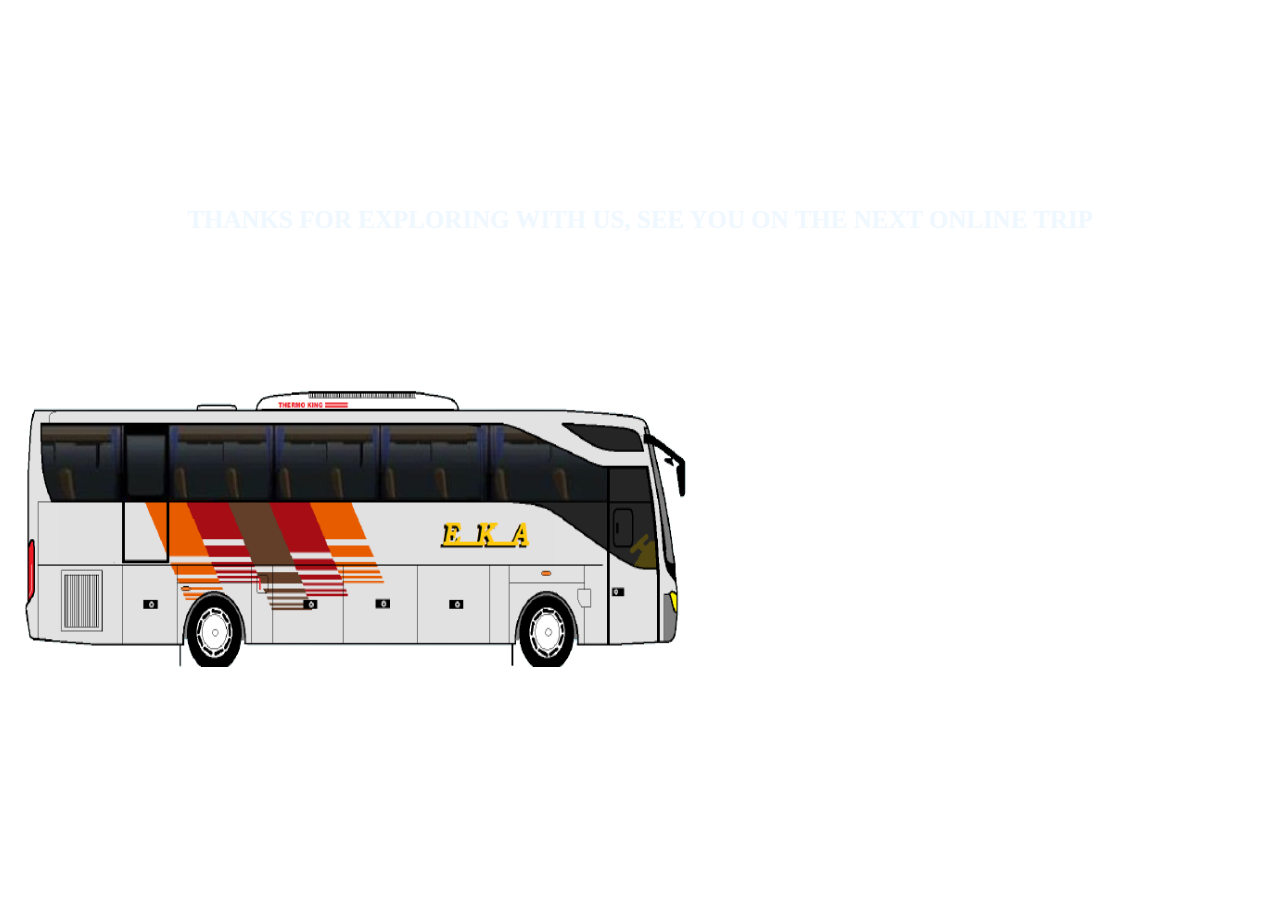
<file: akhir.html>
<!DOCTYPE html>
<html>
<head>
	<title>akhir</title>
	<style>
        body{
            background-image: url(https://www.wallpapertip.com/wmimgs/182-1822070_pemandangan-alam-indonesia-hd.jpg);
            background-size: cover;
            align-content: center;
        }
        h3{
        	text-align: center;
        	font-size: 25px;
        	font-family: cursive;
        	font-weight: bold;
        	color: aliceblue;
        }
        div img{
            width: 700px;
            height: 300px;
            position: relative;
            animation-name: example;
            animation-duration: 4s;
            animation-iteration-count: infinite;
        }
        @keyframes example {
            0%   {left:0px; top:0px;}
            25%  {left:500px; top:0px;}
            50%  {left:500px; top:0px;}
            75%  {left:0px; top:0px;}
            100% {left:0px; top:0px;}
        }
        div p{
            font-family: fantasy;
            font-size: 30px;
            text-align: center;
        }
        .glow {
            font-size: 80px;
            color: #fff;
            text-align: center;
            animation: glow 5s ease-in-out infinite alternate;
        }
        @-webkit-keyframes glow{
            from {
                text-shadow: 0 0 10px #fff, 0 0 20px #fff, 0 0 30px 3, 0 0 40px #dfb11c, 0 0 50px #f7e707, 0 0 60px #eede05, 0 0 70px #e60073;
            }
        
            to {
                text-shadow: 0 0 20px #fff, 0 0 30px #5f02f3, 0 0 40px #f57a07, 0 0 50px #f37107, 0 0 60px #d83e0f, 0 0 70px #f08102, 0 0 80px #7c057c;
            }
        }

    </style>
</head>
<body>
	<div class="bus">
        <h1 class="glow">FINISH!!!!</h1>     
        <h3>THANKS FOR EXPLORING WITH US, SEE YOU ON THE NEXT ONLINE TRIP</h3>
	<br><br><br><br><br><br>
        <img src="bus-removebg-preview2.png">
    </div>

</body>
</html>
</file>
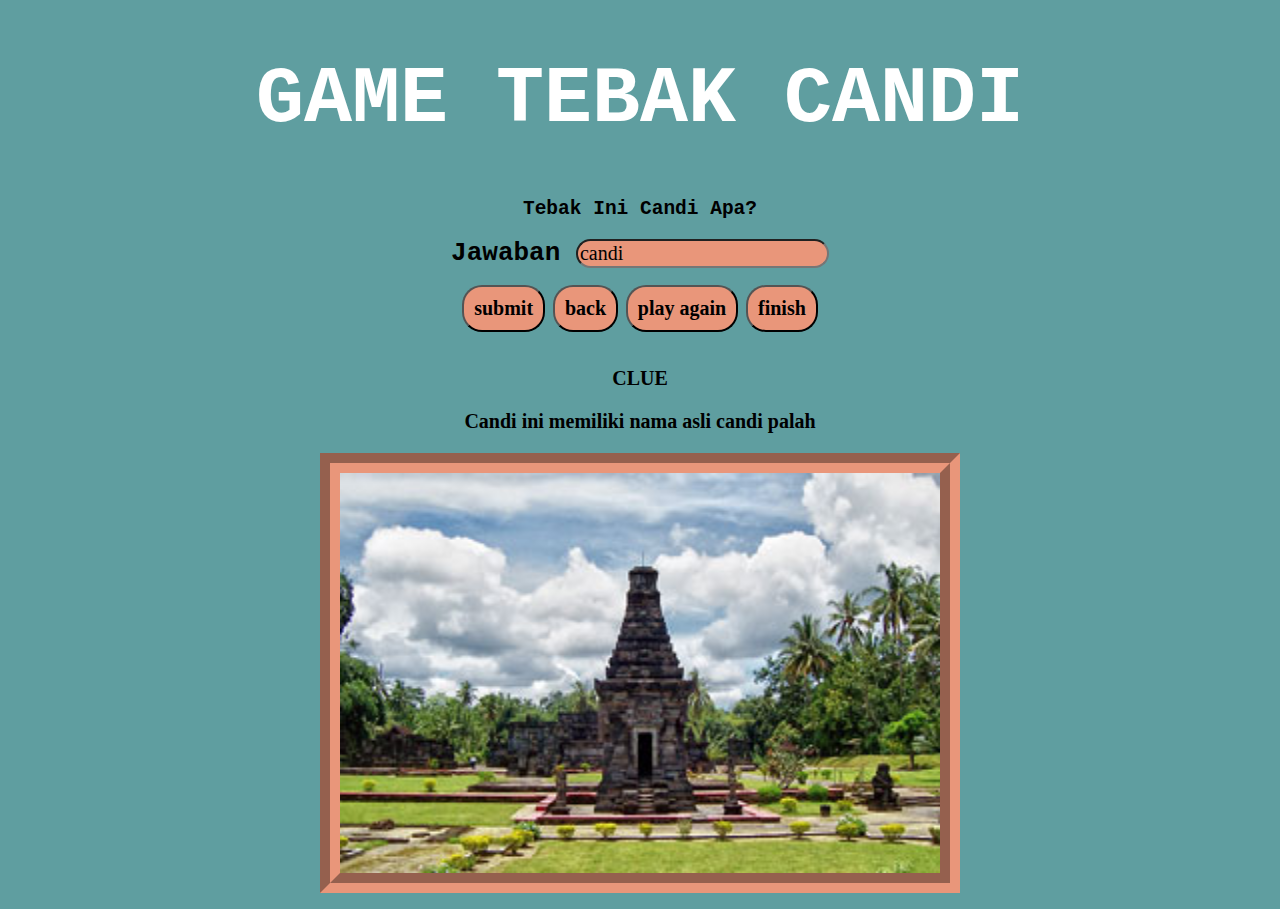
<file: game finish.html>
<!DOCTYPE html>
<html>
<head>
  <title>game</title>
  <style>      
    body{
        background-color:#5F9EA0 ;
        font-family: monospace;
        text-align: center;
    }
    img{
        width: 600px;
        height: 400px;
        text-align: center;
	border:darksalmon;
        border-style:groove ;
        border-width: 20px;
    }
    button{
        background-color: #E9967A;
        font-family: cursive;
        font-size: 20px;
        border-radius: 20px;
        padding: 10px;
    }
    .glow {
        font-size: 80px;
        color: #fff;
        text-align: center;
        animation: glow 5s ease-in-out infinite alternate;
    }
    @-webkit-keyframes glow{
        from {
            text-shadow: 0 0 10px #fff, 0 0 20px #fff, 0 0 30px 3, 0 0 40px #dfb11c, 0 0 50px #f7e707, 0 0 60px #eede05, 0 0 70px #e60073;
            }
                
        to {
            text-shadow: 0 0 20px #fff, 0 0 30px #85ec0f, 0 0 40px #0fe20f, 0 0 50px #14ec01, 0 0 60px #65ff0c, 0 0 70px #15fc34, 0 0 80px #39a108;
            }
        }
	p{
    	font-family: cursive;
    	font-size: 20px;
    	text-align: center;
    }

    h3{
    	font-size: 40px;
        color: #fff;
        text-align: center;
        animation: glow 5s ease-in-out infinite alternate;
    }
    @-webkit-keyframes h3{
        from {
        text-shadow: 0 0 10px #fff, 0 0 20px #fff, 0 0 30px 3, 0 0 40px #dfb11c, 0 0 50px #f7e707, 0 0 60px #eede05, 0 0 70px #e60073;
       }
        
  to {
      text-shadow: 0 0 20px #fff, 0 0 30px #5f02f3, 0 0 40px #f57a07, 0 0 50px #f37107, 0 0 60px #d83e0f, 0 0 70px #f08102, 0 0 80px #7c057c;
      }
        }
  </style>
</head>
<body>  
<h1 class="glow">GAME TEBAK CANDI</h1>
<h2>Tebak Ini Candi Apa?</h2>
  <h1>Jawaban <input value="candi" type="text" name="pil" id="Jawaban" style="background-color:#E9967A; font-family: cursive; font-size:20px;border-radius: 20px;"></h1>
	<button onclick="jawab()"><b>submit</b></button>
  <button><a href="index.html" style="text-decoration: none; color: black;"><b>back</b></a></button>
  <button><a href="game finish.html" style="text-decoration: none;color: black;"><b>play again<b></a></button>
<button><a href="akhir.html" style="text-decoration: none; color: black;"><b>finish</b></a></button>	  
<div class="result"></div>
<br>
</body>
  <script type="text/javascript">
		var comp = Math.random()
		if (comp < 0.066) {
			comp = "candi prambanan"
			document.write("<p>CLUE")
			document.write("<p>Candi ini memiliki cerita yang sangat melegenda</p>")
			document.write("<img src= prambanan2.jpg>")
		}
		else if (comp >= 0.066 && comp < 0.132) {
			comp = "candi dieng"
			document.write("<p>CLUE")
			document.write("<p>Bangunan candi ini berasal dari kerajaan kalingga</p>")
			document.write("<img src= dieng1.jpg>")
		}
		else if (comp >= 0.132 && comp < 0.198) {
			comp = "candi gedong songo"
			document.write("<p>CLUE")
			document.write("<p>Candi ini berada di lereng gunung ungaran</p>")
			document.write("<img src= Gedongsongo.jpg>")
		}
		else if (comp >= 0.198 && comp < 0.264) {
			comp = "candi sukuh"
			document.write("<p>CLUE")
			document.write("<p>Candi ini berada di karanganyar, jawa tengah</p>")
			document.write("<img src= sukuh1.jpg>")
		}
		else if (comp >= 0.264 && comp < 0.33) {
			comp = "candi cetho"
			document.write("<p>CLUE")
			document.write("<p>Candi ini berada di lereng gunung lawu</p>")
			document.write("<img src= cetho1.jfif>")
		}
		else if (comp >= 0.33 && comp < 0.396) {
			comp = "candi penataran"
			document.write("<p>CLUE")
			document.write("<p>Candi ini memiliki nama asli candi palah</p>")
			document.write("<img src= penataran1.jpg>")
		}
		else if (comp >= 0.396 && comp < 0.462) {
			comp = "candi borobudur"
			document.write("<p>CLUE")
			document.write("<p>Candi ini merupakan candi terbesar di dunia</p>")
			document.write("<img src= borobudur1.jpeg>")
		}
		else if (comp >= 0.462 && comp < 0.528) {
			comp = "candi kalasan"
			document.write("<p>CLUE")
			document.write("<p>Candi ini hanya berjarak 2 km dari candi prambanan</p>")
			document.write("<img src= kalasan1.jpg>")
		}
		else if (comp >= 0.528 && comp < 0.594) {
			comp = "candi mendut"
			document.write("<p>CLUE")
			document.write("<p>Candi ini hanya berjarak 3 km dari candi borobudur</p>")
			document.write("<img src= mendut1.jpg>")
		}
		else if (comp >= 0.594 && comp < 0.66) {
			comp = "candi pawon"
			document.write("<p>CLUE")
			document.write("<p>Candi ini berada di antara candi mendut dan candi borobudur</p>")
			document.write("<img src= pawon1.jpg>")
		}
		else if (comp >= 0.66 && comp < 0.726) {
			comp = "candi jabug"
			document.write("<p>CLUE")
			document.write("<p>Candi ini berada di kabupaten probolinggo</p>")
			document.write("<img src= jabug1.jpg>")
		}
		else if (comp >= 0.726 && comp < 0.792) {
			comp = "candi plaosan"
			document.write("<p>CLUE")
			document.write("<p>Candi ini dibangun pada masa kerajaan medang</p>")
			document.write("<img src= plaosan1.jpg>")
		}
		else if (comp >= 0.792 && comp < 0.858) {
			comp = "candi sewu"
			document.write("<p>CLUE")
			document.write("<p>Candi ini lebih tua daripada candi borobudur dan prambanan</p>")
			document.write("<img src= sewu1.jpg>")
		}
		else if (comp >= 0.858 && comp < 0.924) {
			comp = "candi brahu"
			document.write("<p>CLUE")
			document.write("<p>Candi ini terletak di dalam kawasan situs arkeologi Trowulan</p>")
			document.write("<img src= brahu1.jpg>")
		}
		else{
			comp = "candi banyunibo"
			document.write("<p>CLUE")
			document.write("<p>Candi ini berada tidak jauh dari candi ratu boko</p>")
			document.write("<img src= banyunibo1.jpg>")
		}
		console.log(comp)
	  
	  const result = document.querySelector(".result")
	  function jawab(){
	    var pil = document.getElementById("Jawaban").value;
	    if (pil == comp) {
	      result.innerHTML = "<h3>JAWABAN KAMU BENAR</h3>"
	    	return
	    }
	    else{
	      result.innerHTML = "<h3>JAWABAN KAMU SALAH</h3>"
	    	return
	    }
	}
  </script>
</html>
</file>
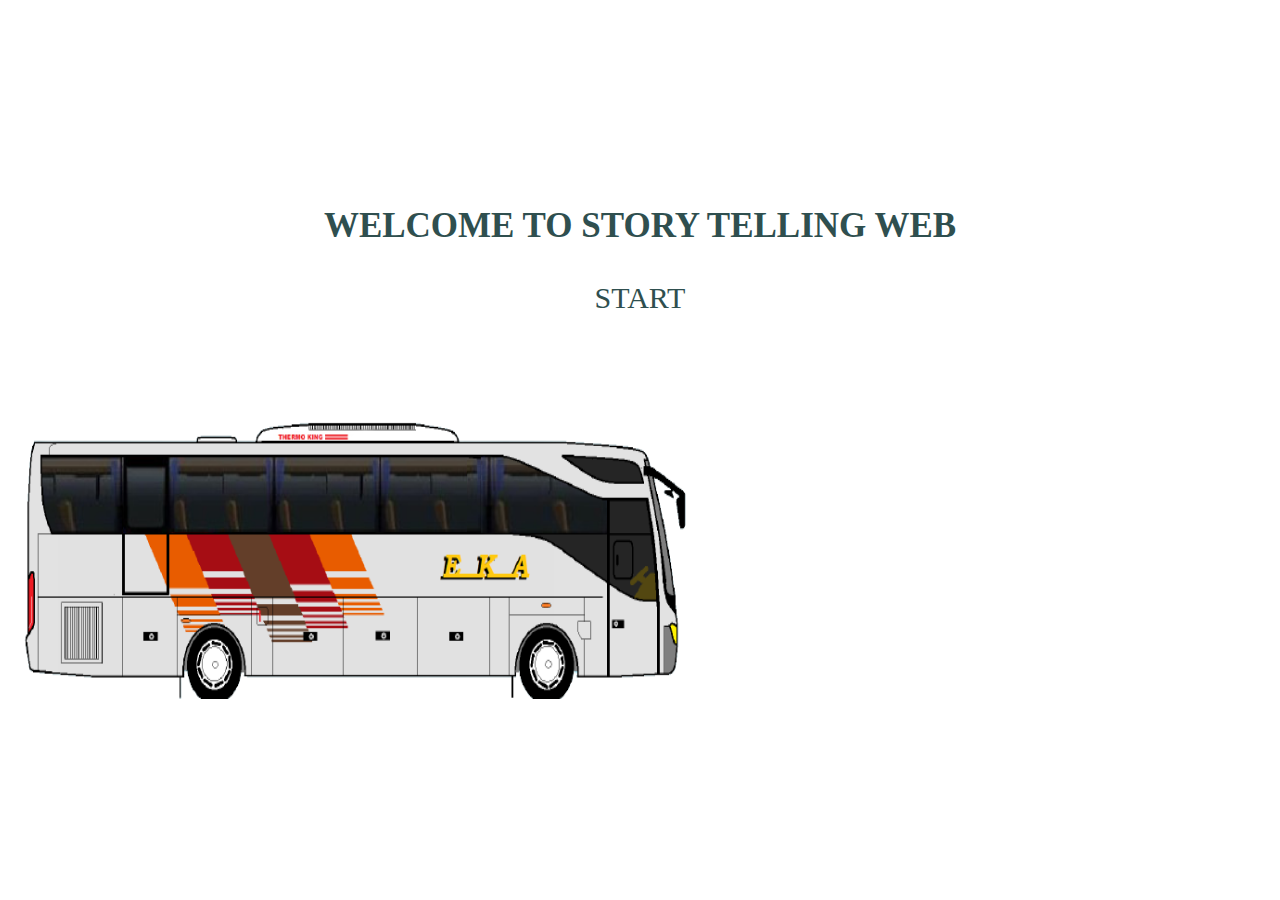
<file: HOME.HTML>
<!DOCTYPE html>
<html>
<head>
    <title>HOME</title>
    <style>
        body{
            background-image: url(https://www.wallpapertip.com/wmimgs/182-1822070_pemandangan-alam-indonesia-hd.jpg);
            background-size: cover;
            align-content: center;
        }
        h3{
            font-family: fantasy;
            font-weight: bold;
            font-size: 35px;
            color: darkslategrey;
        }
        p{
            color: darkslategrey;
        }
        div img{
            width: 700px;
            height: 300px;
            position: relative;
            animation-name: example;
            animation-duration: 4s;
            animation-iteration-count: infinite;
        }
        @keyframes example {
            0%   {left:0px; top:0px;}
            25%  {left:500px; top:0px;}
            50%  {left:500px; top:0px;}
            75%  {left:0px; top:0px;}
            100% {left:0px; top:0px;}
        }
        div p{
            font-family: fantasy;
            font-size: 30px;
            text-align: center;
        }
        .glow {
            font-size: 80px;
            color: #fff;
            text-align: center;
            animation: glow 5s ease-in-out infinite alternate;
        }
        @-webkit-keyframes glow{
            from {
                text-shadow: 0 0 10px #fff, 0 0 20px #fff, 0 0 30px 3, 0 0 40px #dfb11c, 0 0 50px #f7e707, 0 0 60px #eede05, 0 0 70px #e60073;
            }
        
            to {
                text-shadow: 0 0 20px #fff, 0 0 30px #5f02f3, 0 0 40px #f57a07, 0 0 50px #f37107, 0 0 60px #d83e0f, 0 0 70px #f08102, 0 0 80px #7c057c;
            }
        }

    </style>
</head>
<body>
    <div class="bus">
        <h1 class="glow">EXPLORING</h1>     
        <h3 style="text-align: center;">WELCOME TO STORY TELLING WEB</h3>
        <a href="index.html" style="text-decoration: none;color: black;"><p>START</p></a>
        <br><br><br>
        <img src="bus-removebg-preview2.png">
    </div>
</body>
</html>
</file>
